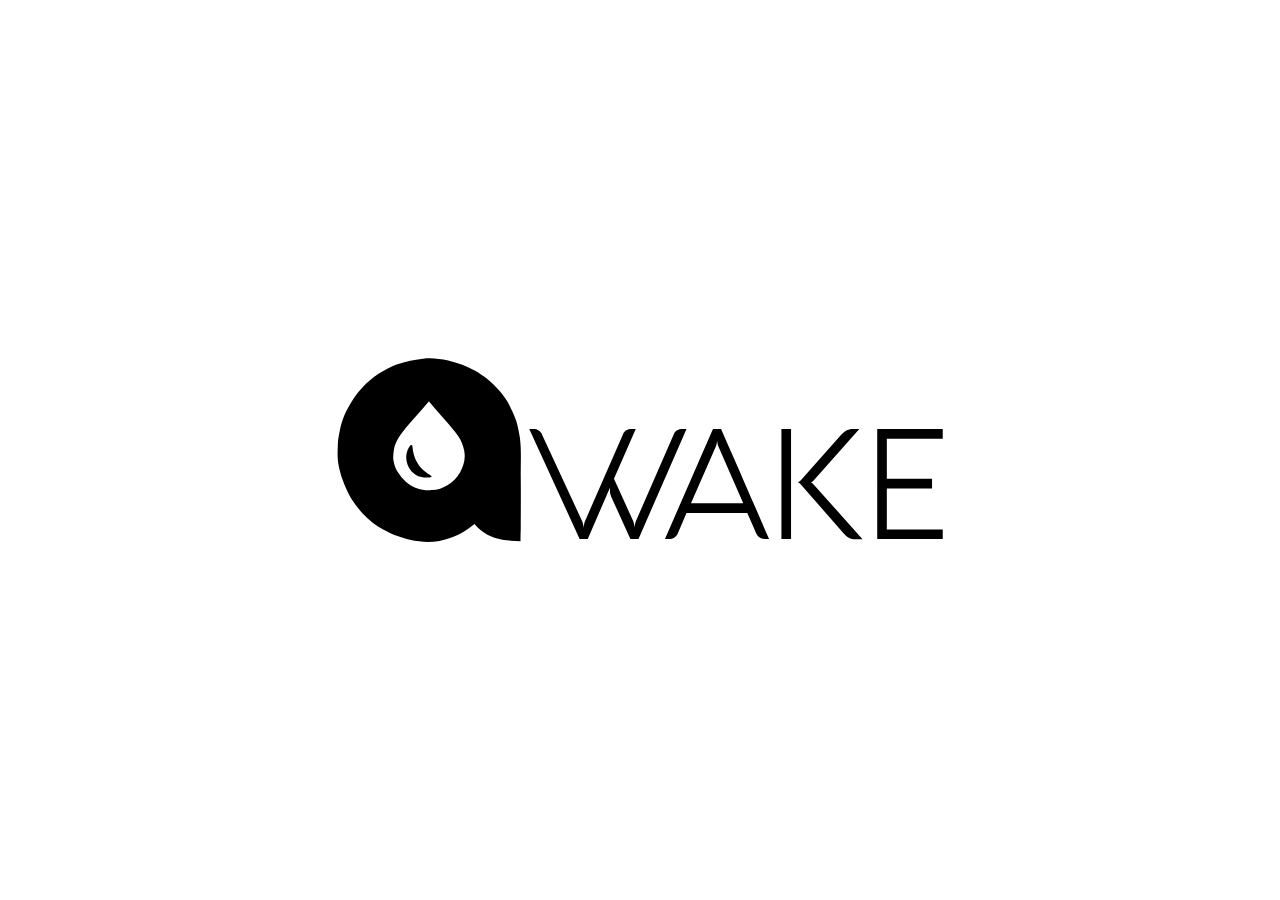
<file: index.html>
<!DOCTYPE html>
<html lang="ru">
<head>
    <meta charset="UTF-8">
    <title>Awake Studio</title>
    <link rel="stylesheet" href="css/app.css">

    <link rel="apple-touch-icon" sizes="180x180" href="/apple-touch-icon.png?v=KmbKRvOqey">
    <link rel="icon" type="image/png" href="/favicon-32x32.png?v=KmbKRvOqey" sizes="32x32">
    <link rel="icon" type="image/png" href="/favicon-16x16.png?v=KmbKRvOqey" sizes="16x16">
    <link rel="manifest" href="/manifest.json?v=KmbKRvOqey">
    <link rel="mask-icon" href="/safari-pinned-tab.svg?v=KmbKRvOqey" color="#5bbad5">
    <link rel="shortcut icon" href="/favicon.ico?v=KmbKRvOqey">
    <meta name="theme-color" content="#ffffff">
    <meta name="yandex-verification" content="713c4071ce657f06" />
    <!-- start Mixpanel --><script type="text/javascript">(function(e,a){if(!a.__SV){var b=window;try{var c,l,i,j=b.location,g=j.hash;c=function(a,b){return(l=a.match(RegExp(b+"=([^&]*)")))?l[1]:null};g&&c(g,"state")&&(i=JSON.parse(decodeURIComponent(c(g,"state"))),"mpeditor"===i.action&&(b.sessionStorage.setItem("_mpcehash",g),history.replaceState(i.desiredHash||"",e.title,j.pathname+j.search)))}catch(m){}var k,h;window.mixpanel=a;a._i=[];a.init=function(b,c,f){function e(b,a){var c=a.split(".");2==c.length&&(b=b[c[0]],a=c[1]);b[a]=function(){b.push([a].concat(Array.prototype.slice.call(arguments,
    0)))}}var d=a;"undefined"!==typeof f?d=a[f]=[]:f="mixpanel";d.people=d.people||[];d.toString=function(b){var a="mixpanel";"mixpanel"!==f&&(a+="."+f);b||(a+=" (stub)");return a};d.people.toString=function(){return d.toString(1)+".people (stub)"};k="disable time_event track track_pageview track_links track_forms register register_once alias unregister identify name_tag set_config reset people.set people.set_once people.increment people.append people.union people.track_charge people.clear_charges people.delete_user".split(" ");
    for(h=0;h<k.length;h++)e(d,k[h]);a._i.push([b,c,f])};a.__SV=1.2;b=e.createElement("script");b.type="text/javascript";b.async=!0;b.src="undefined"!==typeof MIXPANEL_CUSTOM_LIB_URL?MIXPANEL_CUSTOM_LIB_URL:"file:"===e.location.protocol&&"//cdn.mxpnl.com/libs/mixpanel-2-latest.min.js".match(/^\/\//)?"https://cdn.mxpnl.com/libs/mixpanel-2-latest.min.js":"//cdn.mxpnl.com/libs/mixpanel-2-latest.min.js";c=e.getElementsByTagName("script")[0];c.parentNode.insertBefore(b,c)}})(document,window.mixpanel||[]);
mixpanel.init("dba6c7569ab388ef5386130a63d1d0f2");</script><!-- end Mixpanel -->
    <!-- Google Tag Manager -->
    <script>(function(w,d,s,l,i){w[l]=w[l]||[];w[l].push({'gtm.start':
        new Date().getTime(),event:'gtm.js'});var f=d.getElementsByTagName(s)[0],
        j=d.createElement(s),dl=l!='dataLayer'?'&l='+l:'';j.async=true;j.src=
        'https://www.googletagmanager.com/gtm.js?id='+i+dl;f.parentNode.insertBefore(j,f);
    })(window,document,'script','dataLayer','GTM-M6PD2XP');</script>
    <!-- End Google Tag Manager -->
</head>
<body>
<!-- Google Tag Manager (noscript) -->
<noscript><iframe src="https://www.googletagmanager.com/ns.html?id=GTM-M6PD2XP"
                  height="0" width="0" style="display:none;visibility:hidden"></iframe></noscript>
<!-- End Google Tag Manager (noscript) -->
<div class="splash" ng-cloak="">
        <svg id="loader" xmlns="http://www.w3.org/2000/svg" viewBox="0 0 300 90"><style>.st0{fill:none;stroke:#000;stroke-miterlimit:10;stroke-dasharray:1000;stroke-dashoffset:1000;animation:dash 2s linear alternate infinite}.st1{animation:opacity 2s linear}@keyframes opacity{0%{fill-opacity:0}to{fill-opacity:1}}@keyframes dash{0%{stroke-dashoffset:1000}to{stroke-dashoffset:0}}</style><g id="Слой_1"><path class="st0" d="M94 87.8c-1.6-.1-3.1-.2-4.6-.3-1.3-.1-2.6-.2-3.9-.4-4-.7-7.6-2.2-10.7-4.9-.9-.8-1.6-1.7-2.4-2.5-1.4 1.1-2.8 2.2-4.3 3.2-2.3 1.5-4.8 2.8-7.5 3.5-1.5.4-3 1-4.5 1.2-3.2.5-6.4.7-9.6.2-1.5-.2-3-.3-4.4-.7-2.4-.6-4.9-1.3-7.2-2.2-1.8-.7-3.4-1.7-5.1-2.5-3.6-1.9-6.8-4.5-9.6-7.4-1.4-1.4-2.6-3.1-3.8-4.7-1-1.4-2-2.7-2.7-4.2-1.2-2.3-2.2-4.6-3.1-7.1-.8-2.1-1.3-4.3-1.8-6.4-.6-2.7-.6-5.5-.5-8.2 0-1.4.1-2.8.2-4.1.2-1.4.4-2.7.7-4 .3-1.4.5-2.8 1-4.2.7-2 1.4-3.9 2.4-5.8 1-2 2.2-4 3.4-5.8 2.2-3.1 4.7-6 7.7-8.4 2.5-2.1 5.2-3.9 8.1-5.3 2.5-1.2 5-2.3 7.7-2.9 1.9-.4 3.7-1 5.6-1.2 3.3-.7 6.9-1 10.5-.4 1.5.2 3 .3 4.5.7 2.2.6 4.4 1.2 6.6 2 2 .8 3.9 1.7 5.8 2.7 2 1.1 4 2.5 5.8 3.9 2.2 1.8 4.2 3.8 6 5.9 2.1 2.5 3.9 5.1 5.2 8 .9 1.9 1.9 3.9 2.5 5.9.8 2.6 1.3 5.3 1.7 7.9.8 6.2.3 12.4.4 18.6.1 8.2 0 16.3 0 24.5-.1 1.9-.1 3.5-.1 5.4zM51.1 22.3c-.2.1-.3.2-.5.4-2.5 2.9-5 5.7-7.5 8.6-1.9 2.2-3.8 4.4-5.5 6.8-1.5 2.1-2.7 4.5-3 7.1-.2 1.5-.4 3-.2 4.5.3 2.1 1 4.1 2.2 5.9 1 1.5 2.1 2.9 3.5 4.2 1.5 1.3 3.1 2.3 4.9 3 1.2.5 2.5.8 3.7 1 1.2.2 2.4.1 3.7 0 2.7 0 5.2-1 7.5-2.4 2.4-1.5 4.4-3.5 5.8-6 1.7-3.1 2.6-6.4 1.9-10-.5-2.6-1.5-5.1-3-7.2-1.8-2.6-3.9-4.9-6-7.3-1.3-1.5-2.6-2.9-3.9-4.4l-3.6-4.2z"/><path class="st0" d="M52.3 57.5c-.4.1-.7.4-1.1.4-1.2 0-2.4.1-3.6-.2-3.1-.8-5.3-2.7-6.5-5.7-1-2.5-.9-4.9.1-7.3.3-.7.8-1.3 1.2-1.9.1-.1.4-.2.6-.2.1 0 .3.3.3.5.2 3 1 5.9 2.6 8.4 1.2 1.9 2.8 3.4 4.7 4.6.5.3 1.1.7 1.6 1.1.1 0 .1.2.1.3z"/><g><path class="st0" d="M122.9 78.4l.3.9c.1.3.1.7.2 1 .1.4.1.7.2 1.1 0-.4.1-.7.1-1.1 0-.3.1-.6.2-1l.3-.9L142 37.7c.3-.8.9-1.4 1.6-1.9.7-.5 1.5-.7 2.4-.7h2l-10.2 23.4 9 19.8.3.9c.1.3.1.7.2 1 .1.4.1.7.2 1.1 0-.4.1-.7.1-1.1 0-.3.1-.6.2-1l.3-.9 17.7-40.6c.3-.8.9-1.4 1.6-1.9.7-.5 1.5-.7 2.4-.7h2l-22.5 51.6h-3.8l-9-19.8c-.3-.6-.4-1.2-.5-1.7-.1-.5-.1-1-.1-1.4V63c0-.2.1-.4.1-.5l-10.5 24.2h-3.8L98.1 35.2h2c.9 0 1.7.2 2.4.7.7.5 1.3 1.1 1.6 1.9l18.8 40.6zM184.2 35.2h3.8c1.9 4.4 3.8 8.7 5.7 13 1.9 4.3 3.8 8.6 5.6 12.8 1.9 4.3 3.7 8.5 5.6 12.8 1.9 4.3 3.7 8.6 5.6 12.9h-2c-.9 0-1.7-.2-2.4-.7-.7-.5-1.2-1.1-1.6-1.9l-4.2-9.6h-28.5l-4.1 9.6c-.3.8-.9 1.4-1.6 1.9-.7.5-1.5.7-2.4.7h-2l22.5-51.5zM173.9 70h24.5l-11.6-26.5-.3-.9c-.1-.3-.2-.7-.2-1-.1-.4-.1-.7-.1-1.1 0 .4-.1.7-.2 1.1 0 .3-.1.6-.2 1-.1.3-.2.7-.3.9L173.9 70zM220.8 86.7h-4.5V35.2h4.5v51.5zm23.5-48.8c.7-.8 1.5-1.5 2.4-2s1.9-.8 3.1-.8h3l-21.1 23.8-.7.7c-.2.2-.3.3-.5.4-.1.1-.3.2-.4.2.1 0 .2.1.4.2.1.1.3.2.5.4l.7.7 22.6 25.3H251c-1.2 0-2.2-.2-3.1-.7-.9-.5-1.6-1.2-2.4-2l-20-22.8c-.2-.3-.4-.5-.6-.6-.2-.1-.3-.2-.5-.3-.1-.1-.3-.2-.4-.2.1 0 .3-.1.4-.2.1-.1.3-.2.5-.3l.6-.6 18.8-21.2zM291.9 86.7h-30.7V35.2h30.7v4.5h-26.2v18.8h21.2V63h-21.2v19.3h26.2v4.4z"/></g></g><g id="Слой_2"><path class="st1" d="M94 87.8c-1.6-.1-3.1-.2-4.6-.3-1.3-.1-2.6-.2-3.9-.4-4-.7-7.6-2.2-10.7-4.9-.9-.8-1.6-1.7-2.4-2.5-1.4 1.1-2.8 2.2-4.3 3.2-2.3 1.5-4.8 2.8-7.5 3.5-1.5.4-3 1-4.5 1.2-3.2.5-6.4.7-9.6.2-1.5-.2-3-.3-4.4-.7-2.4-.6-4.9-1.3-7.2-2.2-1.8-.7-3.4-1.7-5.1-2.5-3.6-1.9-6.8-4.5-9.6-7.4-1.4-1.4-2.6-3.1-3.8-4.7-1-1.4-2-2.7-2.7-4.2-1.2-2.3-2.2-4.6-3.1-7.1-.8-2.1-1.3-4.3-1.8-6.4-.6-2.7-.6-5.5-.5-8.2 0-1.4.1-2.8.2-4.1.2-1.4.4-2.7.7-4 .3-1.4.5-2.8 1-4.2.7-2 1.4-3.9 2.4-5.8 1-2 2.2-4 3.4-5.8 2.2-3.1 4.7-6 7.7-8.4 2.5-2.1 5.2-3.9 8.1-5.3 2.5-1.2 5-2.3 7.7-2.9 1.9-.4 3.7-1 5.6-1.2 3.3-.7 6.9-1 10.5-.4 1.5.2 3 .3 4.5.7 2.2.6 4.4 1.2 6.6 2 2 .8 3.9 1.7 5.8 2.7 2 1.1 4 2.5 5.8 3.9 2.2 1.8 4.2 3.8 6 5.9 2.1 2.5 3.9 5.1 5.2 8 .9 1.9 1.9 3.9 2.5 5.9.8 2.6 1.3 5.3 1.7 7.9.8 6.2.3 12.4.4 18.6.1 8.2 0 16.3 0 24.5-.1 1.9-.1 3.5-.1 5.4zM51.1 22.3c-.2.1-.3.2-.5.4-2.5 2.9-5 5.7-7.5 8.6-1.9 2.2-3.8 4.4-5.5 6.8-1.5 2.1-2.7 4.5-3 7.1-.2 1.5-.4 3-.2 4.5.3 2.1 1 4.1 2.2 5.9 1 1.5 2.1 2.9 3.5 4.2 1.5 1.3 3.1 2.3 4.9 3 1.2.5 2.5.8 3.7 1 1.2.2 2.4.1 3.7 0 2.7 0 5.2-1 7.5-2.4 2.4-1.5 4.4-3.5 5.8-6 1.7-3.1 2.6-6.4 1.9-10-.5-2.6-1.5-5.1-3-7.2-1.8-2.6-3.9-4.9-6-7.3-1.3-1.5-2.6-2.9-3.9-4.4l-3.6-4.2z"/><path class="st1" d="M52.3 57.5c-.4.1-.7.4-1.1.4-1.2 0-2.4.1-3.6-.2-3.1-.8-5.3-2.7-6.5-5.7-1-2.5-.9-4.9.1-7.3.3-.7.8-1.3 1.2-1.9.1-.1.4-.2.6-.2.1 0 .3.3.3.5.2 3 1 5.9 2.6 8.4 1.2 1.9 2.8 3.4 4.7 4.6.5.3 1.1.7 1.6 1.1.1 0 .1.2.1.3z"/><g><path class="st1" d="M122.9 78.4l.3.9c.1.3.1.7.2 1 .1.4.1.7.2 1.1 0-.4.1-.7.1-1.1 0-.3.1-.6.2-1l.3-.9L142 37.7c.3-.8.9-1.4 1.6-1.9.7-.5 1.5-.7 2.4-.7h2l-10.2 23.4 9 19.8.3.9c.1.3.1.7.2 1 .1.4.1.7.2 1.1 0-.4.1-.7.1-1.1 0-.3.1-.6.2-1l.3-.9 17.7-40.6c.3-.8.9-1.4 1.6-1.9.7-.5 1.5-.7 2.4-.7h2l-22.5 51.6h-3.8l-9-19.8c-.3-.6-.4-1.2-.5-1.7-.1-.5-.1-1-.1-1.4V63c0-.2.1-.4.1-.5l-10.5 24.2h-3.8L98.1 35.2h2c.9 0 1.7.2 2.4.7.7.5 1.3 1.1 1.6 1.9l18.8 40.6zM184.2 35.2h3.8c1.9 4.4 3.8 8.7 5.7 13 1.9 4.3 3.8 8.6 5.6 12.8 1.9 4.3 3.7 8.5 5.6 12.8 1.9 4.3 3.7 8.6 5.6 12.9h-2c-.9 0-1.7-.2-2.4-.7-.7-.5-1.2-1.1-1.6-1.9l-4.2-9.6h-28.5l-4.1 9.6c-.3.8-.9 1.4-1.6 1.9-.7.5-1.5.7-2.4.7h-2l22.5-51.5zM173.9 70h24.5l-11.6-26.5-.3-.9c-.1-.3-.2-.7-.2-1-.1-.4-.1-.7-.1-1.1 0 .4-.1.7-.2 1.1 0 .3-.1.6-.2 1-.1.3-.2.7-.3.9L173.9 70zM220.8 86.7h-4.5V35.2h4.5v51.5zm23.5-48.8c.7-.8 1.5-1.5 2.4-2s1.9-.8 3.1-.8h3l-21.1 23.8-.7.7c-.2.2-.3.3-.5.4-.1.1-.3.2-.4.2.1 0 .2.1.4.2.1.1.3.2.5.4l.7.7 22.6 25.3H251c-1.2 0-2.2-.2-3.1-.7-.9-.5-1.6-1.2-2.4-2l-20-22.8c-.2-.3-.4-.5-.6-.6-.2-.1-.3-.2-.5-.3-.1-.1-.3-.2-.4-.2.1 0 .3-.1.4-.2.1-.1.3-.2.5-.3l.6-.6 18.8-21.2zM291.9 86.7h-30.7V35.2h30.7v4.5h-26.2v18.8h21.2V63h-21.2v19.3h26.2v4.4z"/></g></g></svg>
</div>
<nav class="row center-xs middle-xs text-center">
    <div class="col-xs-1 nav-left"><a href="/"><img id="logo" src="img/vectors/awake-wh-full.svg"></a></div>
    <div class="col-xs-7 nav-center">
        <ul>
            <!--<li><a href="/#!/development">Разработка</a></li>-->
        </ul>
    </div>
    <div class="col-xs-2 nav-right"><a class="btn" href="/#!/order">
        Сделать заказ
    </a></div>
</nav>
<div ng-view></div>
<footer class="row center-xs middle-xs text-center">
    <div class="col-xs-3">+7 495 003 43 43</div>
    <div class="col-xs-3"><a href="mailto:hello@awake.studio">hello@awake.studio</a></div>
    <div class="col-xs-3">ОГРН 315502700020853</div>
</footer>
<script src="js/head.js"></script>
<script>
                window.setTimeout(function(){
                    angular.bootstrap(document, ['awake']);
                },2000);
</script>
<script data-skip-moving="true">
    (function(w,d,u,b){
        s=d.createElement('script');r=(Date.now()/1000|0);s.async=1;s.src=u+'?'+r;
        h=d.getElementsByTagName('script')[0];h.parentNode.insertBefore(s,h);
    })(window,document,'https://cdn.bitrix24.ru/b3275885/crm/site_button/loader_2_skglgw.js');
</script>
</body>
</html>
</file>
<file: css/app.css>
@import url("https://fonts.googleapis.com/css?family=Cormorant+Infant:100,300,500");
.container-fluid,
.container {
  margin-right: auto;
  margin-left: auto; }

.container-fluid {
  padding-right: 2rem;
  padding-left: 2rem; }

.row, .form .field, .form .input-errors {
  box-sizing: border-box;
  display: -webkit-box;
  display: -ms-flexbox;
  display: flex;
  -webkit-box-flex: 0;
  -ms-flex: 0 1 auto;
  flex: 0 1 auto;
  -webkit-box-orient: horizontal;
  -webkit-box-direction: normal;
  -ms-flex-direction: row;
  flex-direction: row;
  -ms-flex-wrap: wrap;
  flex-wrap: wrap;
  margin-right: -0.5rem;
  margin-left: -0.5rem; }

.row.reverse, .form .reverse.field, .form .reverse.input-errors {
  -webkit-box-orient: horizontal;
  -webkit-box-direction: reverse;
  -ms-flex-direction: row-reverse;
  flex-direction: row-reverse; }

.col.reverse {
  -webkit-box-orient: vertical;
  -webkit-box-direction: reverse;
  -ms-flex-direction: column-reverse;
  flex-direction: column-reverse; }

.col-xs,
.col-xs-1,
.col-xs-2,
.col-xs-3,
.col-xs-4,
.col-xs-5,
.col-xs-6,
.form .field label,
.form .field input,
.form .field textarea,
.col-xs-7,
.col-xs-8,
.col-xs-9,
.col-xs-10,
.col-xs-11,
.col-xs-12,
.form .input_err,
.col-xs-offset-0,
.col-xs-offset-1,
.col-xs-offset-2,
.col-xs-offset-3,
.col-xs-offset-4,
.col-xs-offset-5,
.col-xs-offset-6,
.col-xs-offset-7,
.col-xs-offset-8,
.col-xs-offset-9,
.col-xs-offset-10,
.col-xs-offset-11,
.col-xs-offset-12 {
  box-sizing: border-box;
  -webkit-box-flex: 0;
  -ms-flex: 0 0 auto;
  flex: 0 0 auto;
  padding-right: 0.5rem;
  padding-left: 0.5rem; }

.col-xs {
  -webkit-box-flex: 1;
  -ms-flex-positive: 1;
  flex-grow: 1;
  -ms-flex-preferred-size: 0;
  flex-basis: 0;
  max-width: 100%; }

.col-xs-1 {
  -ms-flex-preferred-size: 8.33333333%;
  flex-basis: 8.33333333%;
  max-width: 8.33333333%; }

.col-xs-2 {
  -ms-flex-preferred-size: 16.66666667%;
  flex-basis: 16.66666667%;
  max-width: 16.66666667%; }

.col-xs-3 {
  -ms-flex-preferred-size: 25%;
  flex-basis: 25%;
  max-width: 25%; }

.col-xs-4 {
  -ms-flex-preferred-size: 33.33333333%;
  flex-basis: 33.33333333%;
  max-width: 33.33333333%; }

.col-xs-5 {
  -ms-flex-preferred-size: 41.66666667%;
  flex-basis: 41.66666667%;
  max-width: 41.66666667%; }

.col-xs-6, .form .field label, .form .field input, .form .field textarea {
  -ms-flex-preferred-size: 50%;
  flex-basis: 50%;
  max-width: 50%; }

.col-xs-7 {
  -ms-flex-preferred-size: 58.33333333%;
  flex-basis: 58.33333333%;
  max-width: 58.33333333%; }

.col-xs-8 {
  -ms-flex-preferred-size: 66.66666667%;
  flex-basis: 66.66666667%;
  max-width: 66.66666667%; }

.col-xs-9 {
  -ms-flex-preferred-size: 75%;
  flex-basis: 75%;
  max-width: 75%; }

.col-xs-10 {
  -ms-flex-preferred-size: 83.33333333%;
  flex-basis: 83.33333333%;
  max-width: 83.33333333%; }

.col-xs-11 {
  -ms-flex-preferred-size: 91.66666667%;
  flex-basis: 91.66666667%;
  max-width: 91.66666667%; }

.col-xs-12, .form .input_err {
  -ms-flex-preferred-size: 100%;
  flex-basis: 100%;
  max-width: 100%; }

.col-xs-offset-0 {
  margin-left: 0; }

.col-xs-offset-1 {
  margin-left: 8.33333333%; }

.col-xs-offset-2 {
  margin-left: 16.66666667%; }

.col-xs-offset-3 {
  margin-left: 25%; }

.col-xs-offset-4 {
  margin-left: 33.33333333%; }

.col-xs-offset-5 {
  margin-left: 41.66666667%; }

.col-xs-offset-6 {
  margin-left: 50%; }

.col-xs-offset-7 {
  margin-left: 58.33333333%; }

.col-xs-offset-8 {
  margin-left: 66.66666667%; }

.col-xs-offset-9 {
  margin-left: 75%; }

.col-xs-offset-10 {
  margin-left: 83.33333333%; }

.col-xs-offset-11 {
  margin-left: 91.66666667%; }

.start-xs {
  -webkit-box-pack: start;
  -ms-flex-pack: start;
  justify-content: flex-start;
  text-align: start; }

.center-xs {
  -webkit-box-pack: center;
  -ms-flex-pack: center;
  justify-content: center;
  text-align: center; }

.end-xs {
  -webkit-box-pack: end;
  -ms-flex-pack: end;
  justify-content: flex-end;
  text-align: end; }

.top-xs {
  -webkit-box-align: start;
  -ms-flex-align: start;
  align-items: flex-start; }

.middle-xs {
  -webkit-box-align: center;
  -ms-flex-align: center;
  align-items: center; }

.bottom-xs {
  -webkit-box-align: end;
  -ms-flex-align: end;
  align-items: flex-end; }

.around-xs {
  -ms-flex-pack: distribute;
  justify-content: space-around; }

.between-xs {
  -webkit-box-pack: justify;
  -ms-flex-pack: justify;
  justify-content: space-between; }

.first-xs {
  -webkit-box-ordinal-group: 0;
  -ms-flex-order: -1;
  order: -1; }

.last-xs {
  -webkit-box-ordinal-group: 2;
  -ms-flex-order: 1;
  order: 1; }

@media only screen and (min-width: 48em) {
  .container {
    width: 49rem; }
  .col-sm,
  .col-sm-1,
  .col-sm-2,
  .col-sm-3,
  .col-sm-4,
  .col-sm-5,
  .col-sm-6,
  .col-sm-7,
  .col-sm-8,
  .col-sm-9,
  .col-sm-10,
  .col-sm-11,
  .col-sm-12,
  .col-sm-offset-0,
  .col-sm-offset-1,
  .col-sm-offset-2,
  .col-sm-offset-3,
  .col-sm-offset-4,
  .col-sm-offset-5,
  .col-sm-offset-6,
  .col-sm-offset-7,
  .col-sm-offset-8,
  .col-sm-offset-9,
  .col-sm-offset-10,
  .col-sm-offset-11,
  .col-sm-offset-12 {
    box-sizing: border-box;
    -webkit-box-flex: 0;
    -ms-flex: 0 0 auto;
    flex: 0 0 auto;
    padding-right: 0.5rem;
    padding-left: 0.5rem; }
  .col-sm {
    -webkit-box-flex: 1;
    -ms-flex-positive: 1;
    flex-grow: 1;
    -ms-flex-preferred-size: 0;
    flex-basis: 0;
    max-width: 100%; }
  .col-sm-1 {
    -ms-flex-preferred-size: 8.33333333%;
    flex-basis: 8.33333333%;
    max-width: 8.33333333%; }
  .col-sm-2 {
    -ms-flex-preferred-size: 16.66666667%;
    flex-basis: 16.66666667%;
    max-width: 16.66666667%; }
  .col-sm-3 {
    -ms-flex-preferred-size: 25%;
    flex-basis: 25%;
    max-width: 25%; }
  .col-sm-4 {
    -ms-flex-preferred-size: 33.33333333%;
    flex-basis: 33.33333333%;
    max-width: 33.33333333%; }
  .col-sm-5 {
    -ms-flex-preferred-size: 41.66666667%;
    flex-basis: 41.66666667%;
    max-width: 41.66666667%; }
  .col-sm-6 {
    -ms-flex-preferred-size: 50%;
    flex-basis: 50%;
    max-width: 50%; }
  .col-sm-7 {
    -ms-flex-preferred-size: 58.33333333%;
    flex-basis: 58.33333333%;
    max-width: 58.33333333%; }
  .col-sm-8 {
    -ms-flex-preferred-size: 66.66666667%;
    flex-basis: 66.66666667%;
    max-width: 66.66666667%; }
  .col-sm-9 {
    -ms-flex-preferred-size: 75%;
    flex-basis: 75%;
    max-width: 75%; }
  .col-sm-10 {
    -ms-flex-preferred-size: 83.33333333%;
    flex-basis: 83.33333333%;
    max-width: 83.33333333%; }
  .col-sm-11 {
    -ms-flex-preferred-size: 91.66666667%;
    flex-basis: 91.66666667%;
    max-width: 91.66666667%; }
  .col-sm-12 {
    -ms-flex-preferred-size: 100%;
    flex-basis: 100%;
    max-width: 100%; }
  .col-sm-offset-0 {
    margin-left: 0; }
  .col-sm-offset-1 {
    margin-left: 8.33333333%; }
  .col-sm-offset-2 {
    margin-left: 16.66666667%; }
  .col-sm-offset-3 {
    margin-left: 25%; }
  .col-sm-offset-4 {
    margin-left: 33.33333333%; }
  .col-sm-offset-5 {
    margin-left: 41.66666667%; }
  .col-sm-offset-6 {
    margin-left: 50%; }
  .col-sm-offset-7 {
    margin-left: 58.33333333%; }
  .col-sm-offset-8 {
    margin-left: 66.66666667%; }
  .col-sm-offset-9 {
    margin-left: 75%; }
  .col-sm-offset-10 {
    margin-left: 83.33333333%; }
  .col-sm-offset-11 {
    margin-left: 91.66666667%; }
  .start-sm {
    -webkit-box-pack: start;
    -ms-flex-pack: start;
    justify-content: flex-start;
    text-align: start; }
  .center-sm {
    -webkit-box-pack: center;
    -ms-flex-pack: center;
    justify-content: center;
    text-align: center; }
  .end-sm {
    -webkit-box-pack: end;
    -ms-flex-pack: end;
    justify-content: flex-end;
    text-align: end; }
  .top-sm {
    -webkit-box-align: start;
    -ms-flex-align: start;
    align-items: flex-start; }
  .middle-sm {
    -webkit-box-align: center;
    -ms-flex-align: center;
    align-items: center; }
  .bottom-sm {
    -webkit-box-align: end;
    -ms-flex-align: end;
    align-items: flex-end; }
  .around-sm {
    -ms-flex-pack: distribute;
    justify-content: space-around; }
  .between-sm {
    -webkit-box-pack: justify;
    -ms-flex-pack: justify;
    justify-content: space-between; }
  .first-sm {
    -webkit-box-ordinal-group: 0;
    -ms-flex-order: -1;
    order: -1; }
  .last-sm {
    -webkit-box-ordinal-group: 2;
    -ms-flex-order: 1;
    order: 1; } }

@media only screen and (min-width: 64em) {
  .container {
    width: 65rem; }
  .col-md,
  .col-md-1,
  .col-md-2,
  .col-md-3,
  .col-md-4,
  .col-md-5,
  .col-md-6,
  .col-md-7,
  .col-md-8,
  .col-md-9,
  .col-md-10,
  .col-md-11,
  .col-md-12,
  .col-md-offset-0,
  .col-md-offset-1,
  .col-md-offset-2,
  .col-md-offset-3,
  .col-md-offset-4,
  .col-md-offset-5,
  .col-md-offset-6,
  .col-md-offset-7,
  .col-md-offset-8,
  .col-md-offset-9,
  .col-md-offset-10,
  .col-md-offset-11,
  .col-md-offset-12 {
    box-sizing: border-box;
    -webkit-box-flex: 0;
    -ms-flex: 0 0 auto;
    flex: 0 0 auto;
    padding-right: 0.5rem;
    padding-left: 0.5rem; }
  .col-md {
    -webkit-box-flex: 1;
    -ms-flex-positive: 1;
    flex-grow: 1;
    -ms-flex-preferred-size: 0;
    flex-basis: 0;
    max-width: 100%; }
  .col-md-1 {
    -ms-flex-preferred-size: 8.33333333%;
    flex-basis: 8.33333333%;
    max-width: 8.33333333%; }
  .col-md-2 {
    -ms-flex-preferred-size: 16.66666667%;
    flex-basis: 16.66666667%;
    max-width: 16.66666667%; }
  .col-md-3 {
    -ms-flex-preferred-size: 25%;
    flex-basis: 25%;
    max-width: 25%; }
  .col-md-4 {
    -ms-flex-preferred-size: 33.33333333%;
    flex-basis: 33.33333333%;
    max-width: 33.33333333%; }
  .col-md-5 {
    -ms-flex-preferred-size: 41.66666667%;
    flex-basis: 41.66666667%;
    max-width: 41.66666667%; }
  .col-md-6 {
    -ms-flex-preferred-size: 50%;
    flex-basis: 50%;
    max-width: 50%; }
  .col-md-7 {
    -ms-flex-preferred-size: 58.33333333%;
    flex-basis: 58.33333333%;
    max-width: 58.33333333%; }
  .col-md-8 {
    -ms-flex-preferred-size: 66.66666667%;
    flex-basis: 66.66666667%;
    max-width: 66.66666667%; }
  .col-md-9 {
    -ms-flex-preferred-size: 75%;
    flex-basis: 75%;
    max-width: 75%; }
  .col-md-10 {
    -ms-flex-preferred-size: 83.33333333%;
    flex-basis: 83.33333333%;
    max-width: 83.33333333%; }
  .col-md-11 {
    -ms-flex-preferred-size: 91.66666667%;
    flex-basis: 91.66666667%;
    max-width: 91.66666667%; }
  .col-md-12 {
    -ms-flex-preferred-size: 100%;
    flex-basis: 100%;
    max-width: 100%; }
  .col-md-offset-0 {
    margin-left: 0; }
  .col-md-offset-1 {
    margin-left: 8.33333333%; }
  .col-md-offset-2 {
    margin-left: 16.66666667%; }
  .col-md-offset-3 {
    margin-left: 25%; }
  .col-md-offset-4 {
    margin-left: 33.33333333%; }
  .col-md-offset-5 {
    margin-left: 41.66666667%; }
  .col-md-offset-6 {
    margin-left: 50%; }
  .col-md-offset-7 {
    margin-left: 58.33333333%; }
  .col-md-offset-8 {
    margin-left: 66.66666667%; }
  .col-md-offset-9 {
    margin-left: 75%; }
  .col-md-offset-10 {
    margin-left: 83.33333333%; }
  .col-md-offset-11 {
    margin-left: 91.66666667%; }
  .start-md {
    -webkit-box-pack: start;
    -ms-flex-pack: start;
    justify-content: flex-start;
    text-align: start; }
  .center-md {
    -webkit-box-pack: center;
    -ms-flex-pack: center;
    justify-content: center;
    text-align: center; }
  .end-md {
    -webkit-box-pack: end;
    -ms-flex-pack: end;
    justify-content: flex-end;
    text-align: end; }
  .top-md {
    -webkit-box-align: start;
    -ms-flex-align: start;
    align-items: flex-start; }
  .middle-md {
    -webkit-box-align: center;
    -ms-flex-align: center;
    align-items: center; }
  .bottom-md {
    -webkit-box-align: end;
    -ms-flex-align: end;
    align-items: flex-end; }
  .around-md {
    -ms-flex-pack: distribute;
    justify-content: space-around; }
  .between-md {
    -webkit-box-pack: justify;
    -ms-flex-pack: justify;
    justify-content: space-between; }
  .first-md {
    -webkit-box-ordinal-group: 0;
    -ms-flex-order: -1;
    order: -1; }
  .last-md {
    -webkit-box-ordinal-group: 2;
    -ms-flex-order: 1;
    order: 1; } }

@media only screen and (min-width: 75em) {
  .container {
    width: 76rem; }
  .col-lg,
  .col-lg-1,
  .col-lg-2,
  .col-lg-3,
  .col-lg-4,
  .col-lg-5,
  .col-lg-6,
  .col-lg-7,
  .col-lg-8,
  .col-lg-9,
  .col-lg-10,
  .col-lg-11,
  .col-lg-12,
  .col-lg-offset-0,
  .col-lg-offset-1,
  .col-lg-offset-2,
  .col-lg-offset-3,
  .col-lg-offset-4,
  .col-lg-offset-5,
  .col-lg-offset-6,
  .col-lg-offset-7,
  .col-lg-offset-8,
  .col-lg-offset-9,
  .col-lg-offset-10,
  .col-lg-offset-11,
  .col-lg-offset-12 {
    box-sizing: border-box;
    -webkit-box-flex: 0;
    -ms-flex: 0 0 auto;
    flex: 0 0 auto;
    padding-right: 0.5rem;
    padding-left: 0.5rem; }
  .col-lg {
    -webkit-box-flex: 1;
    -ms-flex-positive: 1;
    flex-grow: 1;
    -ms-flex-preferred-size: 0;
    flex-basis: 0;
    max-width: 100%; }
  .col-lg-1 {
    -ms-flex-preferred-size: 8.33333333%;
    flex-basis: 8.33333333%;
    max-width: 8.33333333%; }
  .col-lg-2 {
    -ms-flex-preferred-size: 16.66666667%;
    flex-basis: 16.66666667%;
    max-width: 16.66666667%; }
  .col-lg-3 {
    -ms-flex-preferred-size: 25%;
    flex-basis: 25%;
    max-width: 25%; }
  .col-lg-4 {
    -ms-flex-preferred-size: 33.33333333%;
    flex-basis: 33.33333333%;
    max-width: 33.33333333%; }
  .col-lg-5 {
    -ms-flex-preferred-size: 41.66666667%;
    flex-basis: 41.66666667%;
    max-width: 41.66666667%; }
  .col-lg-6 {
    -ms-flex-preferred-size: 50%;
    flex-basis: 50%;
    max-width: 50%; }
  .col-lg-7 {
    -ms-flex-preferred-size: 58.33333333%;
    flex-basis: 58.33333333%;
    max-width: 58.33333333%; }
  .col-lg-8 {
    -ms-flex-preferred-size: 66.66666667%;
    flex-basis: 66.66666667%;
    max-width: 66.66666667%; }
  .col-lg-9 {
    -ms-flex-preferred-size: 75%;
    flex-basis: 75%;
    max-width: 75%; }
  .col-lg-10 {
    -ms-flex-preferred-size: 83.33333333%;
    flex-basis: 83.33333333%;
    max-width: 83.33333333%; }
  .col-lg-11 {
    -ms-flex-preferred-size: 91.66666667%;
    flex-basis: 91.66666667%;
    max-width: 91.66666667%; }
  .col-lg-12 {
    -ms-flex-preferred-size: 100%;
    flex-basis: 100%;
    max-width: 100%; }
  .col-lg-offset-0 {
    margin-left: 0; }
  .col-lg-offset-1 {
    margin-left: 8.33333333%; }
  .col-lg-offset-2 {
    margin-left: 16.66666667%; }
  .col-lg-offset-3 {
    margin-left: 25%; }
  .col-lg-offset-4 {
    margin-left: 33.33333333%; }
  .col-lg-offset-5 {
    margin-left: 41.66666667%; }
  .col-lg-offset-6 {
    margin-left: 50%; }
  .col-lg-offset-7 {
    margin-left: 58.33333333%; }
  .col-lg-offset-8 {
    margin-left: 66.66666667%; }
  .col-lg-offset-9 {
    margin-left: 75%; }
  .col-lg-offset-10 {
    margin-left: 83.33333333%; }
  .col-lg-offset-11 {
    margin-left: 91.66666667%; }
  .start-lg {
    -webkit-box-pack: start;
    -ms-flex-pack: start;
    justify-content: flex-start;
    text-align: start; }
  .center-lg {
    -webkit-box-pack: center;
    -ms-flex-pack: center;
    justify-content: center;
    text-align: center; }
  .end-lg {
    -webkit-box-pack: end;
    -ms-flex-pack: end;
    justify-content: flex-end;
    text-align: end; }
  .top-lg {
    -webkit-box-align: start;
    -ms-flex-align: start;
    align-items: flex-start; }
  .middle-lg {
    -webkit-box-align: center;
    -ms-flex-align: center;
    align-items: center; }
  .bottom-lg {
    -webkit-box-align: end;
    -ms-flex-align: end;
    align-items: flex-end; }
  .around-lg {
    -ms-flex-pack: distribute;
    justify-content: space-around; }
  .between-lg {
    -webkit-box-pack: justify;
    -ms-flex-pack: justify;
    justify-content: space-between; }
  .first-lg {
    -webkit-box-ordinal-group: 0;
    -ms-flex-order: -1;
    order: -1; }
  .last-lg {
    -webkit-box-ordinal-group: 2;
    -ms-flex-order: 1;
    order: 1; } }

* {
  -webkit-font-smoothing: antialiased;
  font-family: 'Cormorant Infant', serif; }

body {
  font-size: 24px;
  font-weight: 300; }

h1 {
  font-size: 2.5rem;
  font-weight: 500;
  line-height: 1.1;
  margin-bottom: 1rem !important; }

h2 {
  font-size: 2rem;
  font-weight: 500;
  line-height: 1.1;
  margin-bottom: 1rem !important; }

h3 {
  font-size: 1.75rem;
  font-weight: 500;
  line-height: 1.1;
  margin-bottom: 1rem !important; }

h4 {
  font-size: 1.5rem;
  font-weight: 500;
  line-height: 1.1;
  margin-bottom: 1rem !important; }

h5 {
  font-size: 1.25rem;
  font-weight: 500;
  line-height: 1.1;
  margin-bottom: 1rem !important; }

h6 {
  font-size: 1rem;
  font-weight: 500;
  line-height: 1.1;
  margin-bottom: 1rem !important; }

p {
  font-size: 1rem; }

.light {
  font-weight: 100; }

.text-center {
  text-align: center; }

.text-left {
  text-align: left; }

.text-right {
  text-align: right; }

.text-justify {
  text-align: justify; }

h1, h2, h3, h4, h5 {
  -webkit-margin-before: 0;
  -webkit-margin-after: 0; }
  h1 a, h2 a, h3 a, h4 a, h5 a {
    text-decoration: none;
    color: inherit; }

.pd-3 {
  padding-bottom: 3rem;
  padding-top: 3rem; }

.pd-2 {
  padding-bottom: 2rem;
  padding-top: 2rem; }

.pd-1 {
  padding-bottom: 1rem;
  padding-top: 1rem; }

/*!
 * fullPage 2.9.0
 * https://github.com/alvarotrigo/fullPage.js
 * MIT licensed
 *
 * Copyright (C) 2013 alvarotrigo.com - A project by Alvaro Trigo
 */
html.fp-enabled,
.fp-enabled body {
  margin: 0;
  padding: 0;
  overflow: hidden;
  /*Avoid flicker on slides transitions for mobile phones #336 */
  -webkit-tap-highlight-color: transparent; }

#superContainer {
  height: 100%;
  position: relative;
  /* Touch detection for Windows 8 */
  -ms-touch-action: none;
  /* IE 11 on Windows Phone 8.1*/
  touch-action: none; }

.fp-section {
  position: relative;
  -webkit-box-sizing: border-box;
  /* Safari<=5 Android<=3 */
  -moz-box-sizing: border-box;
  /* <=28 */
  box-sizing: border-box; }

.fp-slide {
  float: left; }

.fp-slide, .fp-slidesContainer {
  height: 100%;
  display: block; }

.fp-slides {
  z-index: 1;
  height: 100%;
  overflow: hidden;
  position: relative;
  -webkit-transition: all 0.3s ease-out;
  /* Safari<=6 Android<=4.3 */
  transition: all 0.3s ease-out; }

.fp-section.fp-table, .fp-slide.fp-table {
  display: table;
  table-layout: fixed;
  width: 100%; }

.fp-tableCell {
  display: table-cell;
  vertical-align: middle;
  width: 100%;
  height: 100%; }

.fp-slidesContainer {
  float: left;
  position: relative; }

.fp-controlArrow {
  -webkit-user-select: none;
  /* webkit (safari, chrome) browsers */
  -moz-user-select: none;
  /* mozilla browsers */
  -khtml-user-select: none;
  /* webkit (konqueror) browsers */
  -ms-user-select: none;
  /* IE10+ */
  position: absolute;
  z-index: 4;
  top: 50%;
  cursor: pointer;
  width: 0;
  height: 0;
  border-style: solid;
  margin-top: -38px;
  -webkit-transform: translate3d(0, 0, 0);
  -ms-transform: translate3d(0, 0, 0);
  transform: translate3d(0, 0, 0); }

.fp-controlArrow.fp-prev {
  left: 15px;
  width: 0;
  border-width: 38.5px 34px 38.5px 0;
  border-color: transparent #fff transparent transparent; }

.fp-controlArrow.fp-next {
  right: 15px;
  border-width: 38.5px 0 38.5px 34px;
  border-color: transparent transparent transparent #fff; }

.fp-scrollable {
  overflow: hidden;
  position: relative; }

.fp-scroller {
  overflow: hidden; }

.iScrollIndicator {
  border: 0 !important; }

.fp-notransition {
  -webkit-transition: none !important;
  transition: none !important; }

#fp-nav {
  position: fixed;
  z-index: 100;
  margin-top: -32px;
  top: 50%;
  opacity: 1;
  -webkit-transform: translate3d(0, 0, 0); }

#fp-nav.right {
  right: 17px; }

#fp-nav.left {
  left: 17px; }

.fp-slidesNav {
  position: absolute;
  z-index: 4;
  left: 50%;
  opacity: 1;
  -webkit-transform: translate3d(0, 0, 0);
  -ms-transform: translate3d(0, 0, 0);
  transform: translate3d(0, 0, 0); }

.fp-slidesNav.bottom {
  bottom: 17px; }

.fp-slidesNav.top {
  top: 17px; }

#fp-nav ul,
.fp-slidesNav ul {
  margin: 0;
  padding: 0; }

#fp-nav ul li,
.fp-slidesNav ul li {
  display: block;
  width: 14px;
  height: 13px;
  margin: 7px;
  position: relative; }

.fp-slidesNav ul li {
  display: inline-block; }

#fp-nav ul li a,
.fp-slidesNav ul li a {
  display: block;
  position: relative;
  z-index: 1;
  width: 100%;
  height: 100%;
  cursor: pointer;
  text-decoration: none; }

#fp-nav ul li a.active span,
.fp-slidesNav ul li a.active span,
#fp-nav ul li:hover a.active span,
.fp-slidesNav ul li:hover a.active span {
  height: 12px;
  width: 12px;
  margin: -6px 0 0 -6px;
  border-radius: 100%; }

#fp-nav ul li a span,
.fp-slidesNav ul li a span {
  border-radius: 50%;
  position: absolute;
  z-index: 1;
  height: 4px;
  width: 4px;
  border: 0;
  background: #333;
  left: 50%;
  top: 50%;
  margin: -2px 0 0 -2px;
  -webkit-transition: all 0.1s ease-in-out;
  -moz-transition: all 0.1s ease-in-out;
  -o-transition: all 0.1s ease-in-out;
  transition: all 0.1s ease-in-out; }

#fp-nav ul li:hover a span,
.fp-slidesNav ul li:hover a span {
  width: 10px;
  height: 10px;
  margin: -5px 0px 0px -5px; }

#fp-nav ul li .fp-tooltip {
  position: absolute;
  top: -2px;
  color: #fff;
  font-size: 14px;
  font-family: arial, helvetica, sans-serif;
  white-space: nowrap;
  max-width: 220px;
  overflow: hidden;
  display: block;
  opacity: 0;
  width: 0;
  cursor: pointer; }

#fp-nav ul li:hover .fp-tooltip,
#fp-nav.fp-show-active a.active + .fp-tooltip {
  -webkit-transition: opacity 0.2s ease-in;
  transition: opacity 0.2s ease-in;
  width: auto;
  opacity: 1; }

#fp-nav ul li .fp-tooltip.right {
  right: 20px; }

#fp-nav ul li .fp-tooltip.left {
  left: 20px; }

.fp-auto-height.fp-section,
.fp-auto-height .fp-slide,
.fp-auto-height .fp-tableCell {
  height: auto !important; }

.fp-responsive .fp-auto-height-responsive.fp-section,
.fp-responsive .fp-auto-height-responsive .fp-slide,
.fp-responsive .fp-auto-height-responsive .fp-tableCell {
  height: auto !important; }

/* Preload images */
body:after {
  content: url(../img/close.png) url(../img/loading.gif) url(../img/prev.png) url(../img/next.png);
  display: none; }

body.lb-disable-scrolling {
  overflow: hidden; }

.lightboxOverlay {
  position: absolute;
  top: 0;
  left: 0;
  z-index: 9999;
  background-color: black;
  filter: progid:DXImageTransform.Microsoft.Alpha(Opacity=80);
  opacity: 0.8;
  display: none; }

.lightbox {
  position: absolute;
  left: 0;
  width: 100%;
  z-index: 10000;
  text-align: center;
  line-height: 0;
  font-weight: normal; }

.lightbox .lb-image {
  display: block;
  height: auto;
  max-width: inherit;
  max-height: none;
  border-radius: 3px;
  /* Image border */
  border: 4px solid white; }

.lightbox a img {
  border: none; }

.lb-outerContainer {
  position: relative;
  *zoom: 1;
  width: 250px;
  height: 250px;
  margin: 0 auto;
  border-radius: 4px;
  /* Background color behind image.
     This is visible during transitions. */
  background-color: white; }

.lb-outerContainer:after {
  content: "";
  display: table;
  clear: both; }

.lb-loader {
  position: absolute;
  top: 43%;
  left: 0;
  height: 25%;
  width: 100%;
  text-align: center;
  line-height: 0; }

.lb-cancel {
  display: block;
  width: 32px;
  height: 32px;
  margin: 0 auto;
  background: url(../img/loading.gif) no-repeat; }

.lb-nav {
  position: absolute;
  top: 0;
  left: 0;
  height: 100%;
  width: 100%;
  z-index: 10; }

.lb-container > .nav {
  left: 0; }

.lb-nav a {
  outline: none;
  background-image: url("[data-uri]"); }

.lb-prev, .lb-next {
  height: 100%;
  cursor: pointer;
  display: block; }

.lb-nav a.lb-prev {
  width: 34%;
  left: 0;
  float: left;
  background: url(../img/prev.png) left 48% no-repeat;
  filter: progid:DXImageTransform.Microsoft.Alpha(Opacity=0);
  opacity: 0;
  -webkit-transition: opacity 0.6s;
  -moz-transition: opacity 0.6s;
  -o-transition: opacity 0.6s;
  transition: opacity 0.6s; }

.lb-nav a.lb-prev:hover {
  filter: progid:DXImageTransform.Microsoft.Alpha(Opacity=100);
  opacity: 1; }

.lb-nav a.lb-next {
  width: 64%;
  right: 0;
  float: right;
  background: url(../img/next.png) right 48% no-repeat;
  filter: progid:DXImageTransform.Microsoft.Alpha(Opacity=0);
  opacity: 0;
  -webkit-transition: opacity 0.6s;
  -moz-transition: opacity 0.6s;
  -o-transition: opacity 0.6s;
  transition: opacity 0.6s; }

.lb-nav a.lb-next:hover {
  filter: progid:DXImageTransform.Microsoft.Alpha(Opacity=100);
  opacity: 1; }

.lb-dataContainer {
  margin: 0 auto;
  padding-top: 5px;
  *zoom: 1;
  width: 100%;
  -moz-border-radius-bottomleft: 4px;
  -webkit-border-bottom-left-radius: 4px;
  border-bottom-left-radius: 4px;
  -moz-border-radius-bottomright: 4px;
  -webkit-border-bottom-right-radius: 4px;
  border-bottom-right-radius: 4px; }

.lb-dataContainer:after {
  content: "";
  display: table;
  clear: both; }

.lb-data {
  padding: 0 4px;
  color: #ccc; }

.lb-data .lb-details {
  width: 85%;
  float: left;
  text-align: left;
  line-height: 1.1em; }

.lb-data .lb-caption {
  font-size: 13px;
  font-weight: bold;
  line-height: 1em; }

.lb-data .lb-caption a {
  color: #4ae; }

.lb-data .lb-number {
  display: block;
  clear: left;
  padding-bottom: 1em;
  font-size: 12px;
  color: #999999; }

.lb-data .lb-close {
  display: block;
  float: right;
  width: 30px;
  height: 30px;
  background: url(../img/close.png) top right no-repeat;
  text-align: right;
  outline: none;
  filter: progid:DXImageTransform.Microsoft.Alpha(Opacity=70);
  opacity: 0.7;
  -webkit-transition: opacity 0.2s;
  -moz-transition: opacity 0.2s;
  -o-transition: opacity 0.2s;
  transition: opacity 0.2s; }

.lb-data .lb-close:hover {
  cursor: pointer;
  filter: progid:DXImageTransform.Microsoft.Alpha(Opacity=100);
  opacity: 1; }

#fullpage {
  color: white; }

#logo {
  max-width: 100%; }

.img-4 {
  max-width: 100%; }

/*#first-section {
  background: url('../img/vectors/mainbg.svg');
  background-position: center;
  background-size: contain;
  background-repeat: no-repeat;
}*/
#ny {
  text-align: center;
  background: url("../img/vectors/ny.svg");
  background-size: cover;
  width: 100%;
  height: 100%; }
  #ny .sale_box {
    position: absolute;
    top: 50%;
    left: 50%;
    transform: translate(-50%, -50%);
    padding: 1rem;
    box-shadow: 0px 0px 22px 1px rgba(0, 0, 0, 0.75);
    width: 50%;
    height: 50%;
    color: #c49c68;
    background-color: white;
    border: 0.2rem solid #c49c68; }
    #ny .sale_box .button {
      background: #c49c68;
      color: white;
      padding: 0.5rem;
      border: none;
      border-radius: 0.5rem;
      font-size: larger;
      text-transform: uppercase;
      text-decoration: none;
      margin: 1.5rem;
      display: block; }
      #ny .sale_box .button:hover {
        background: #8e6938; }
    #ny .sale_box img {
      max-width: 50%;
      height: auto; }

nav {
  position: fixed;
  top: 0;
  left: 0;
  z-index: 666;
  width: 100%;
  color: white;
  font-weight: 700;
  padding-top: 2.5vmin;
  padding-bottom: 2.5vmin; }
  nav a {
    color: white;
    text-decoration: none; }
    nav a:hover {
      color: black; }
  nav .nav-center {
    font-size: 1.5vmax; }
    nav .nav-center ul {
      list-style-type: none; }
      nav .nav-center ul li {
        display: inline-block;
        margin: 0 15px; }
  nav .nav-left, nav .nav-right {
    font-size: 2vmax;
    font-weight: bold; }

footer {
  position: fixed;
  bottom: 0;
  left: 0;
  z-index: 666;
  width: 100%;
  color: white;
  padding-top: 2.5vmin;
  padding-bottom: 2.5vmin;
  font-size: 1.5vmax;
  font-weight: 100; }
  footer a {
    color: white;
    text-decoration: none; }
    footer a:hover {
      color: black; }

.ng {
  background: url(../img/vectors/ngpat.svg);
  padding-top: 3vmin;
  padding-bottom: 3vmin; }

.fp_section {
  background: linear-gradient(320deg, #2C3E50, #4CA1AF, #283048, #859398, #44A08D, #093637);
  background-size: 1200% 1200%;
  animation: bganim 30s ease infinite; }

@keyframes bganim {
  0% {
    background-position: 0% 50%; }
  50% {
    background-position: 100% 50%; }
  100% {
    background-position: 0% 50%; } }

.btn {
  background: white;
  color: black;
  padding: 0.5rem;
  font-size: 1.2vmax;
  font-family: Monospaced;
  text-decoration: none;
  border: 1px solid white;
  border-radius: 2rem; }
  .btn:hover {
    background: transparent;
    color: white; }

#fp-nav ul li a span, .fp-slidesNav ul li a span {
  background: white; }

.splash {
  display: none; }

[ng-cloak].splash {
  position: absolute;
  left: 0;
  top: 0;
  z-index: 11000;
  background-color: white;
  width: 100%;
  height: 100%;
  text-align: center;
  color: white;
  display: block !important; }
  [ng-cloak].splash #loader {
    position: absolute;
    top: 50%;
    left: 50%;
    transform: translate(-50%, -50%); }

.x-center {
  position: absolute;
  top: 50%;
  left: 50%;
  transform: translate(-50%, -50%); }

.f-img {
  max-width: 30%;
  height: auto; }

.unstyled {
  list-style-type: none;
  margin: 0;
  padding: 0; }

.form {
  width: 100%; }
  .form .field {
    width: 100%;
    margin-top: 1rem;
    margin-bottom: 1rem; }
    .form .field label {
      text-align: left; }
    .form .field input, .form .field textarea {
      color: white;
      font-size: smaller;
      padding: 0.25rem;
      border-radius: 0;
      border: 0.1rem solid silver;
      background-color: transparent; }
  .form .input-errors {
    width: 100%; }
    .form .input-errors p {
      width: 100%; }
  .form .input_err {
    text-align: right;
    color: red;
    font-weight: 100; }
  .form .ng-touched.ng-invalid {
    border-color: red; }
  .form button {
    border: 0.1rem solid white;
    background-color: transparent;
    font-size: smaller;
    text-transform: uppercase;
    color: white;
    padding: 0.5rem;
    margin-top: 1rem;
    margin-bottom: 1rem; }
    .form button:hover {
      color: black;
      border-color: black; }

.b24-widget-button-openline_vkgroup {
  display: none !important; }

#folio-wrap {
  max-width: 90%;
  margin: 0 auto; }
  #folio-wrap #g1 {
    background: url("../img/wooder.png"); }
  #folio-wrap #g2 {
    background: url("../img/agency.png"); }
  #folio-wrap #g3 {
    background: url("../img/magazine.png"); }
  #folio-wrap #g4 {
    background: url("../img/saas.png"); }
  #folio-wrap #g5 {
    background: url("../img/autoparts.png"); }
  #folio-wrap #g1, #folio-wrap #g2, #folio-wrap #g3, #folio-wrap #g4, #folio-wrap #g5 {
    width: 100%;
    height: 35vh;
    background-repeat: no-repeat;
    background-position: top left;
    background-size: cover; }

#lb_view {
  position: absolute;
  left: 0;
  top: 0;
  height: 50%;
  width: 50%;
  z-index: 99000; }
  #lb_view img {
    max-width: 100%;
    height: auto; }

.hide {
  display: none; }
</file>
